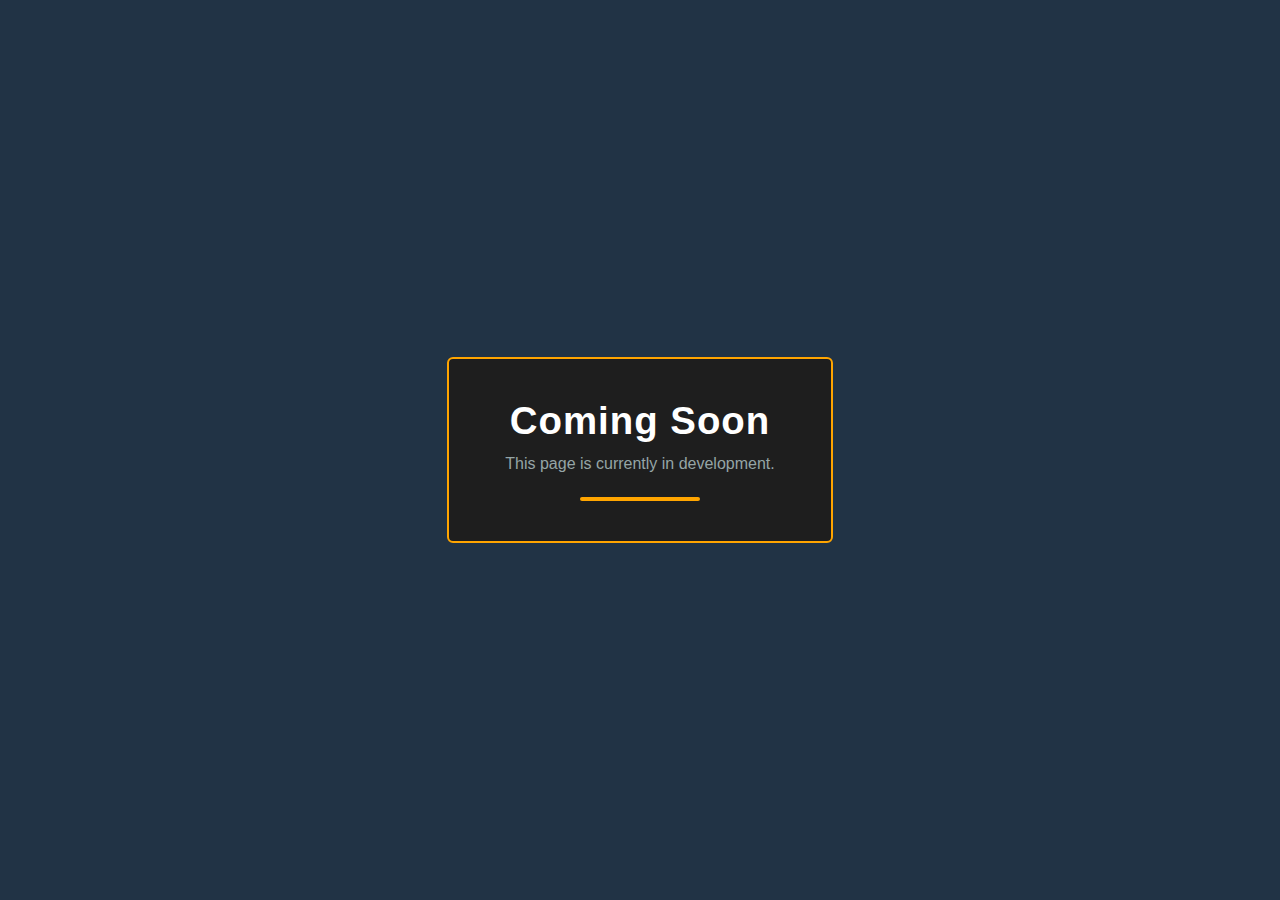
<file: index.html>
<!DOCTYPE html>
<html lang="en">
<head>
  <meta charset="UTF-8">
  <meta name="viewport" content="width=device-width, initial-scale=1.0">
  <title>Coming Soon</title>
  <style>
    body {
      margin: 0;
      height: 100vh;
      display: flex;
      justify-content: center;
      align-items: center;
      background: #213345;
      font-family: 'Avenir', 'Helvetica Neue', Helvetica, Arial, sans-serif;
      color: #FFFFFF;
      text-align: center;
    }

    .container {
      padding: 2.5rem 3.5rem;
      background: #1E1E1E;
      border-radius: 6px;          /* tighter corners */
      border: 2px solid #FFA500;   /* thin, crisp border */
    }

    h1 {
      margin: 0;
      font-size: 2.4rem;
      letter-spacing: 1px;
      font-weight: 600;
    }

    p {
      margin-top: 0.75rem;
      font-size: 1rem;
      color: #95A5A6;
    }
    
    .accent-line {
      width: 120px;
      height: 4px;
      background: #FFA500; /* Accent */
      margin: 1.5rem auto 0;
      border-radius: 2px;
    }
  </style>
</head>
<body>
  <div class="container">
    <h1>Coming Soon</h1>
    <p>This page is currently in development.</p>
    <div class="accent-line"></div>
  </div>
</body>
</html>
</file>
